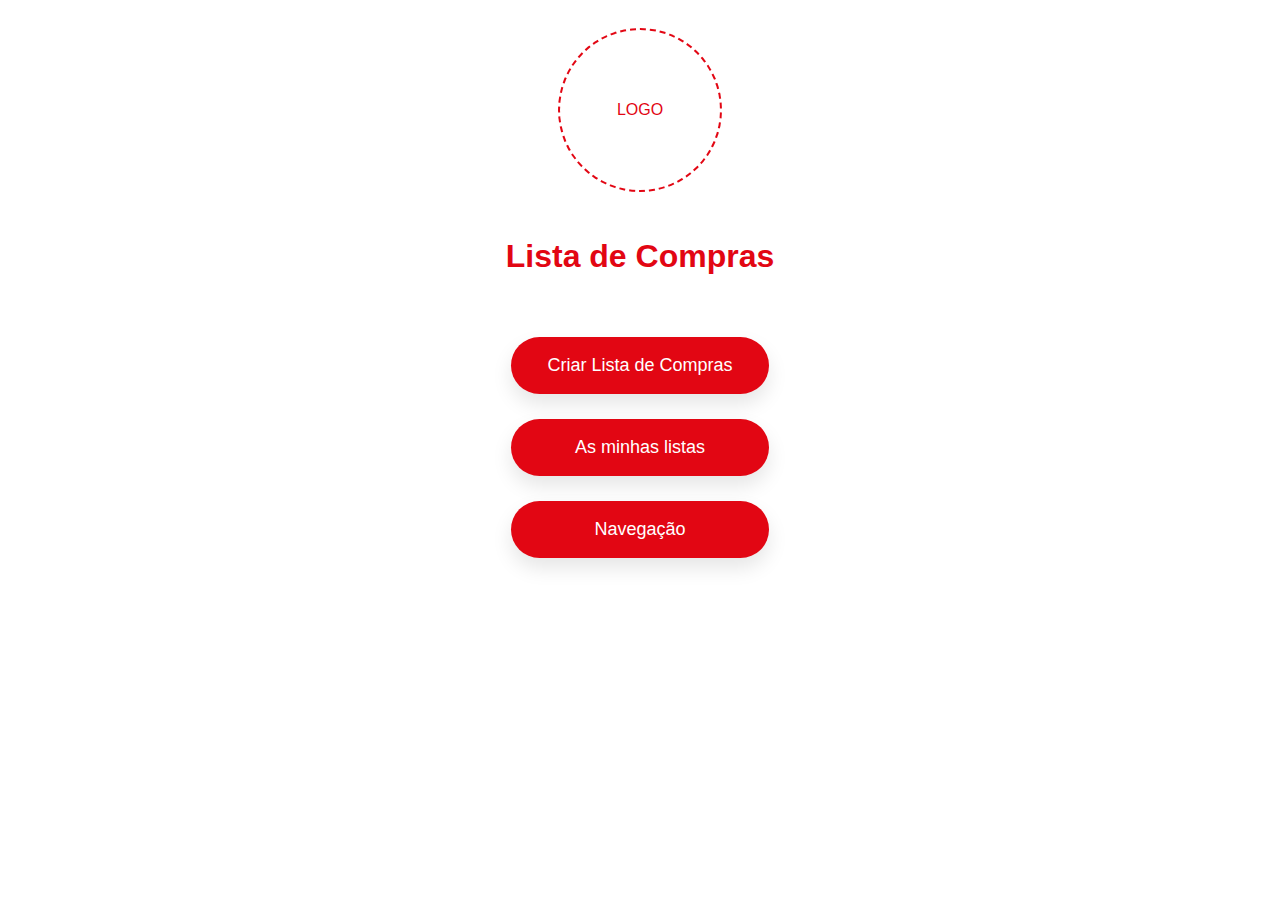
<file: docs/index.html>
<!DOCTYPE html>
<html lang="pt">
<head>
  <meta charset="UTF-8">
  <meta name="viewport" content="width=device-width, initial-scale=1.0">
  <title>Lista de Compras</title>
  <link rel="manifest" href="manifest.json">
  <link rel="stylesheet" href="css/style.css">
</head>
<body>

  <div class="logo-placeholder">
    LOGO
  </div>

  <h1>Lista de Compras</h1>

  <div class="menu">
    <button class="primary-btn" onclick="location.href='compras.html'">
      Criar Lista de Compras
    </button>

    <button class="primary-btn" onclick="location.href='minhas-listas.html'">
      As minhas listas
    </button>

    <button class="primary-btn" onclick="location.href='escolher-navegacao.html'">
      Navegação
    </button>
  </div>

  <script>
    if ('serviceWorker' in navigator') {
      navigator.serviceWorker.register('service-worker.js');
    }
  </script>

</body>
</html>
</file>
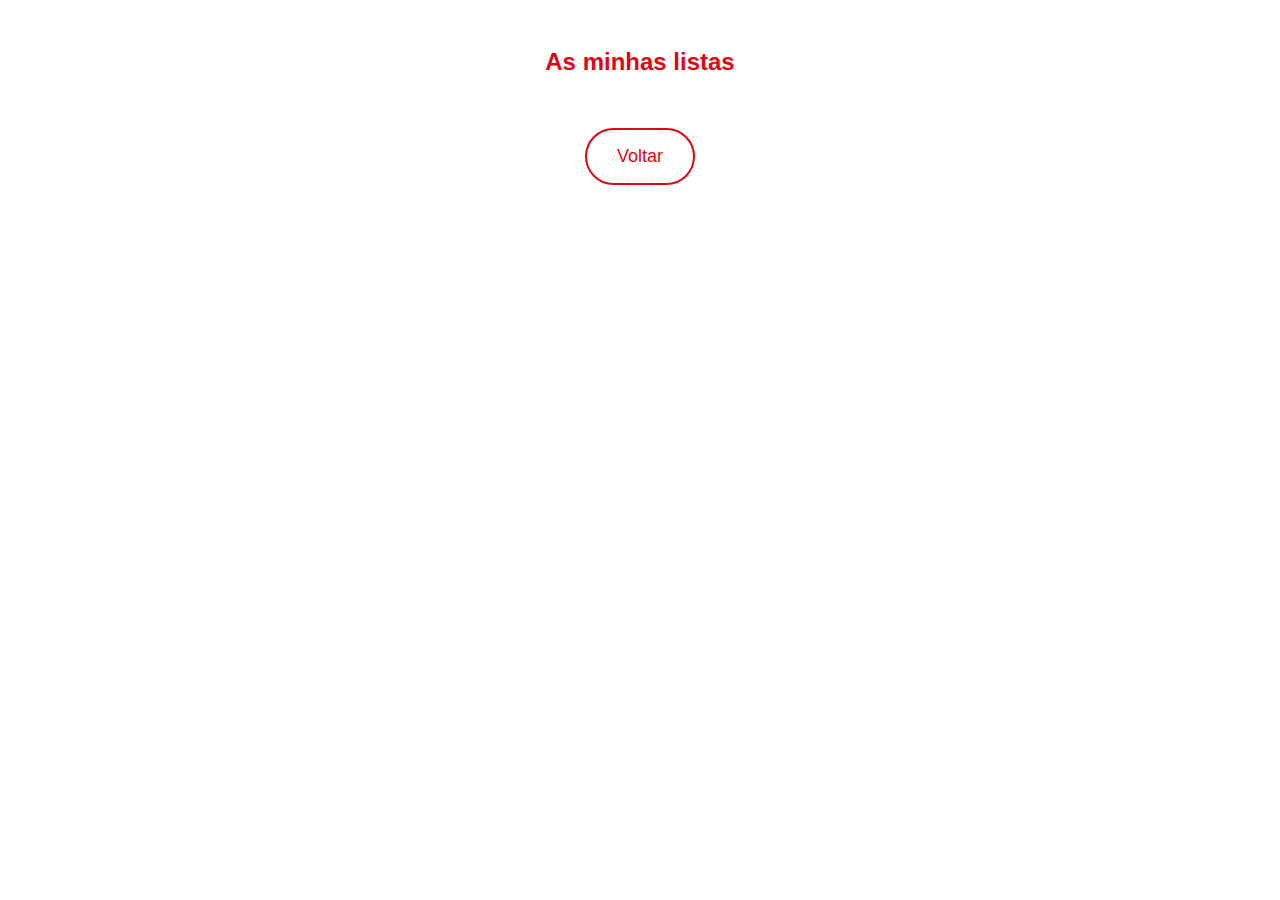
<file: docs/asminhaslistas.html>
<!DOCTYPE html>
<html lang="pt">
<head>
  <meta charset="UTF-8">
  <title>As Minhas Listas</title>
  <link rel="stylesheet" href="css/style.css">
</head>
<body>

<h2>As minhas listas</h2>

<ul id="listasGuardadas"></ul>

<button class="secondary-btn" onclick="history.back()">Voltar</button>

<script src="js/listas.js"></script>
</body>
</html>
</file>
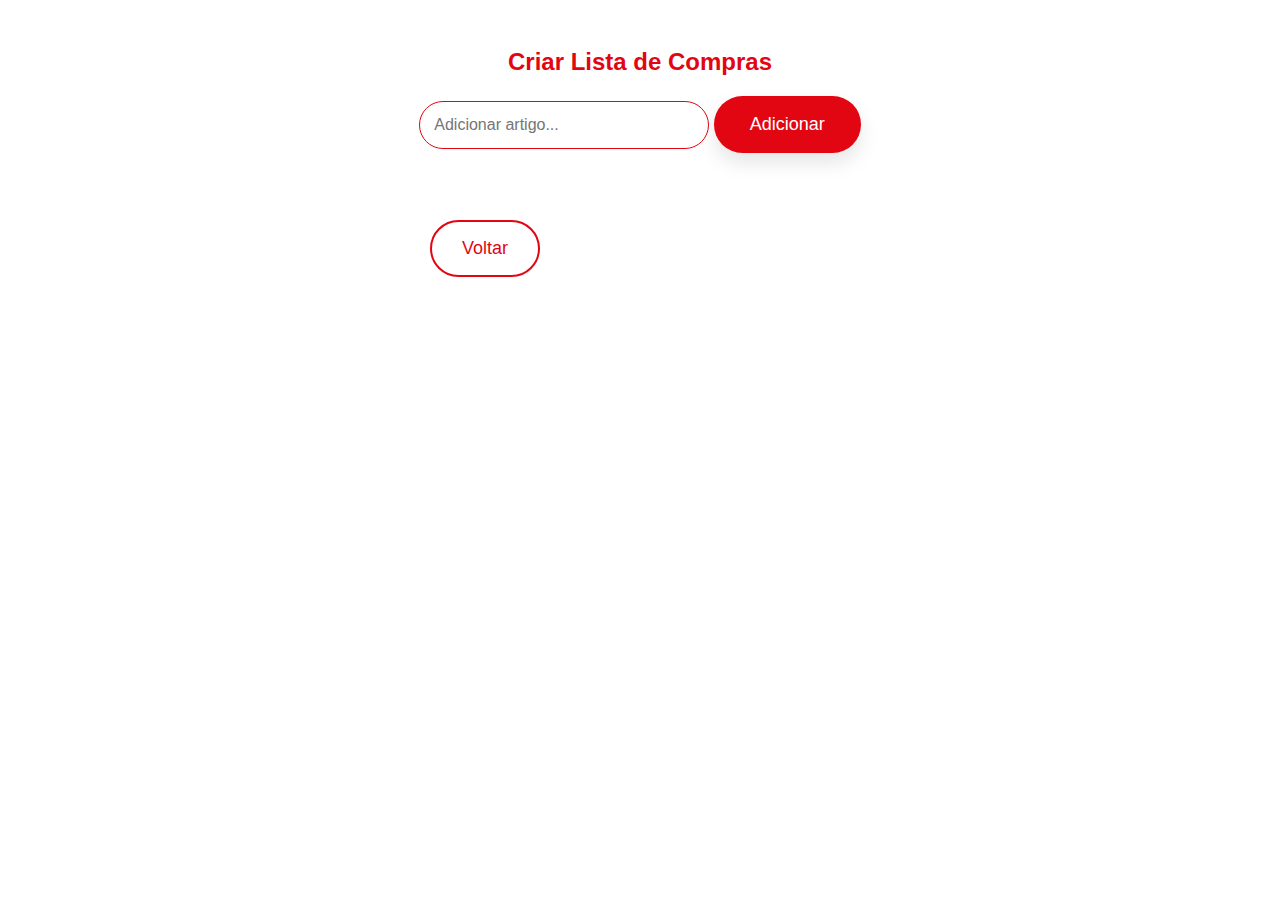
<file: docs/compras.html>
<!DOCTYPE html>
<html lang="pt">
<head>
  <meta charset="UTF-8">
  <title>Criar Lista</title>
  <link rel="stylesheet" href="css/style.css">
</head>
<body>

<h2>Criar Lista de Compras</h2>

<div class="actions spaced">
  <input type="text" id="itemInput" placeholder="Adicionar artigo...">
  <button class="primary-btn" onclick="adicionarItem()">Adicionar</button>
</div>

<ul id="lista"></ul>

<div class="bottom-buttons">
  <button class="secondary-btn" onclick="history.back()">Voltar</button>
  <button id="finalizarBtn" class="primary-btn" style="display:none;" onclick="finalizarLista()">
    Finalizar Lista
  </button>
</div>

<script src="js/compras.js"></script>
</body>
</html>
</file>
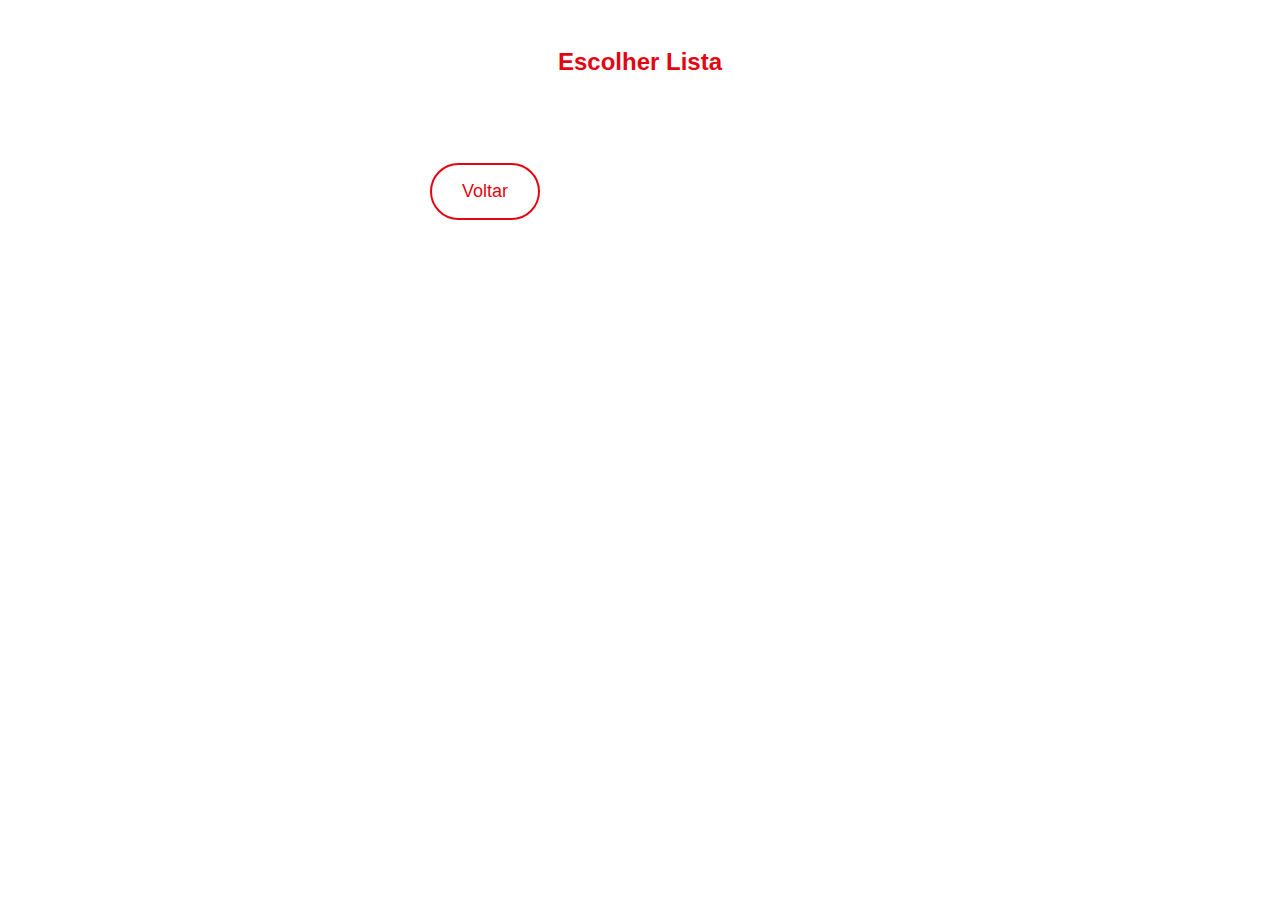
<file: docs/escolher-navegação.html>
<!DOCTYPE html>
<html lang="pt">
<head>
  <meta charset="UTF-8">
  <title>Escolher Lista</title>
  <link rel="stylesheet" href="css/style.css">
</head>
<body>

<h2>Escolher Lista</h2>

<ul id="listasEscolha"></ul>

<div class="bottom-buttons">
  <button class="secondary-btn" onclick="history.back()">Voltar</button>
  <button id="irNavegacao" class="primary-btn" style="display:none;" onclick="irParaNavegacao()">
    Navegação
  </button>
</div>

<script src="js/escolher.js"></script>
</body>
</html>
</file>
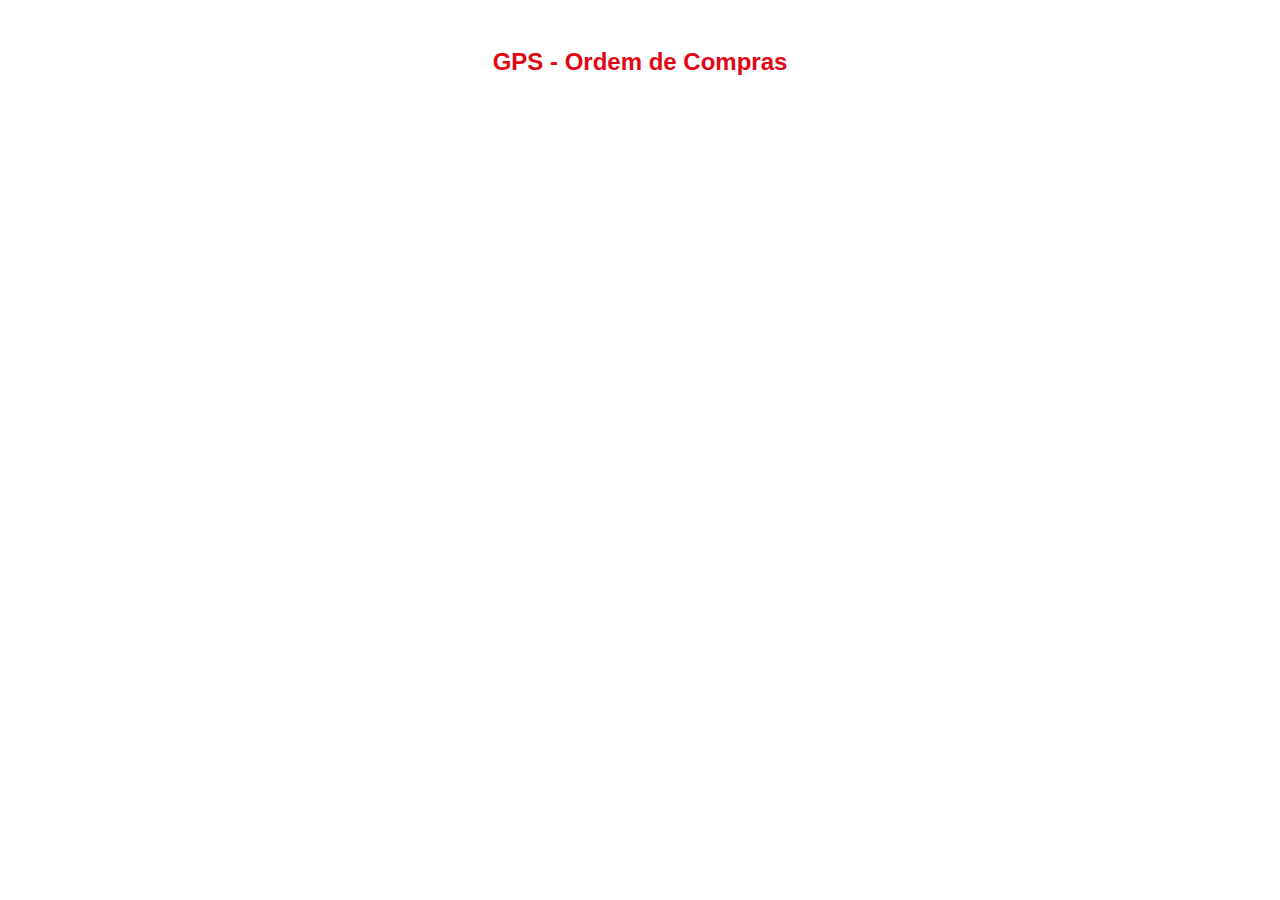
<file: docs/gps.html>
<!DOCTYPE html>
<html lang="pt">
<head>
  <meta charset="UTF-8">
  <meta name="viewport" content="width=device-width, initial-scale=1.0">
  <title>GPS de Compras</title>
  <link rel="stylesheet" href="css/style.css">
</head>
<body>
  <h2>GPS - Ordem de Compras</h2>
  <ul id="gpsLista"></ul>

  <script src="js/gps.js"></script>
</body>
</html>
</file>
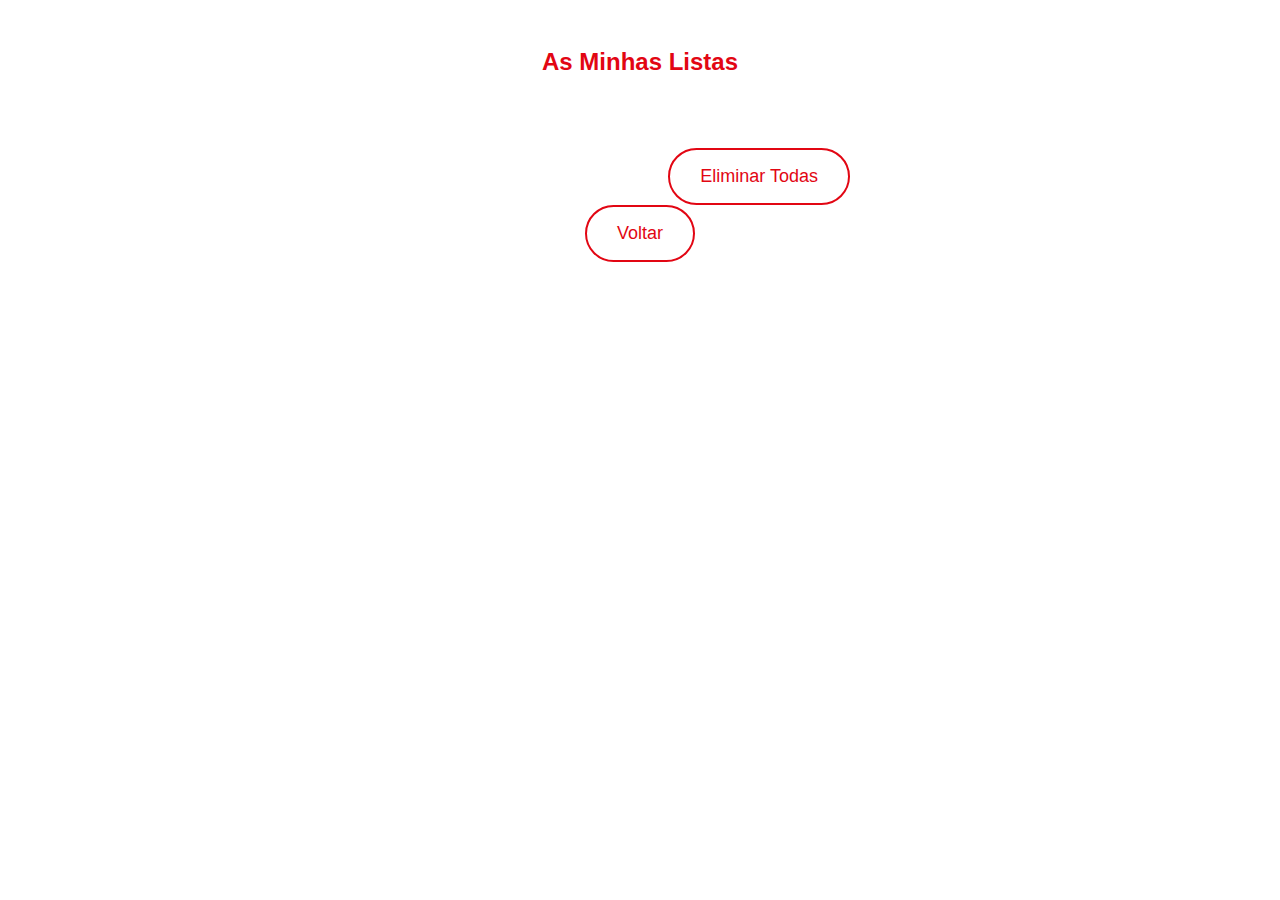
<file: docs/minhas-listas.html>
<!DOCTYPE html>
<html lang="pt">
<head>
  <meta charset="UTF-8">
  <title>As Minhas Listas</title>
  <link rel="stylesheet" href="css/style.css">
</head>
<body>

<h2>As Minhas Listas</h2>

<ul id="listasGuardadas"></ul>

<div class="delete-container">
  <button class="secondary-btn" onclick="eliminarTodas()">
    Eliminar Todas
  </button>
</div>

<button class="secondary-btn" onclick="history.back()">Voltar</button>

<script src="js/listas.js"></script>
</body>
</html>
</file>
<file: docs/css/style.css>
body {
  font-family: Arial, sans-serif;
  background: white;
  color: #E20613;
  display: flex;
  flex-direction: column;
  align-items: center;
  padding: 20px;
}

/* LOGO */
.logo-placeholder {
  width: 160px;
  height: 160px;
  border-radius: 50%;
  border: 2px dashed #E20613;
  display: flex;
  align-items: center;
  justify-content: center;
  margin-bottom: 25px;
}

/* MENU */
.menu {
  display: flex;
  flex-direction: column;
  gap: 25px;
  margin-top: 40px;
}

/* BOTÕES */
.primary-btn {
  background-color: #E20613;
  color: white;
  border: none;
  border-radius: 50px;
  padding: 18px 36px;
  font-size: 18px; /* IGUAL EM TODOS */
  cursor: pointer;
  transition: all 0.3s ease;
  box-shadow: 0 10px 20px rgba(0,0,0,0.1);
}

.primary-btn:hover {
  transform: scale(1.07);
  box-shadow: 0 14px 25px rgba(0,0,0,0.2);
}

.secondary-btn {
  background: white;
  border: 2px solid #E20613;
  color: #E20613;
  border-radius: 50px;
  padding: 16px 30px;
  font-size: 18px; /* IGUAL */
  cursor: pointer;
  transition: 0.3s ease;
}

.secondary-btn:hover {
  transform: scale(1.05);
}

/* INPUT */
input {
  padding: 14px;
  border-radius: 25px;
  border: 1px solid #E20613;
  width: 260px;
  font-size: 16px;
}

/* LISTAS */
ul {
  list-style: none;
  padding: 0;
  width: 100%;
  max-width: 420px;
}

li {
  background: #fff0f0;
  border: 1px solid #E20613;
  border-radius: 25px;
  padding: 12px 18px;
  margin-bottom: 12px;
  opacity: 0;
  transform: translateY(10px);
  animation: cascade 0.4s forwards;
}

/* CASCATA */
@keyframes cascade {
  to {
    opacity: 1;
    transform: translateY(0);
  }
}

/* BOTÕES INFERIORES */
.bottom-buttons {
  display: flex;
  justify-content: space-between;
  width: 100%;
  max-width: 420px;
  margin-top: 35px;
}

/* BOTÃO ELIMINAR */
.delete-container {
  width: 100%;
  max-width: 420px;
  display: flex;
  justify-content: flex-end;
  margin-top: 20px;
}
</file>
